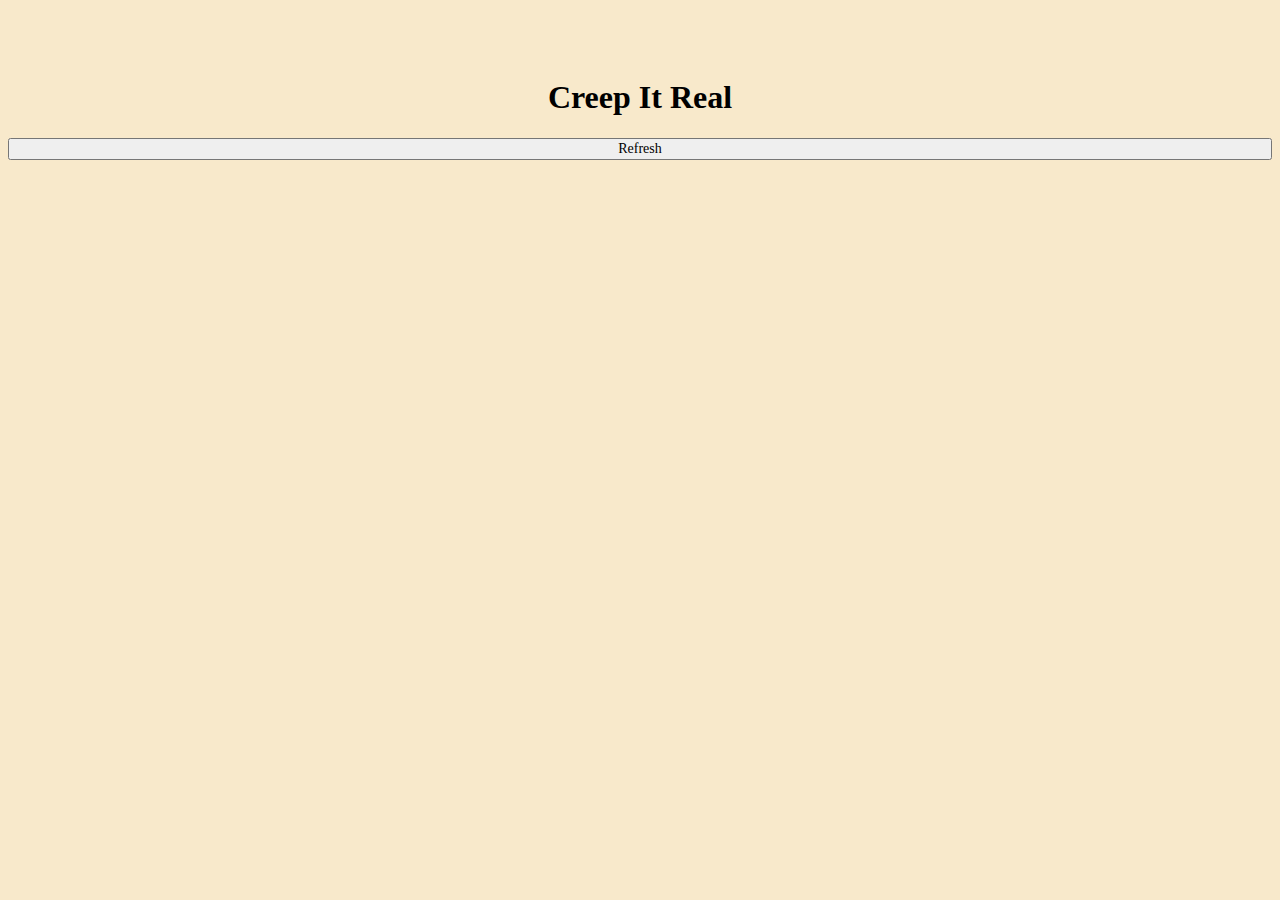
<file: answer.html>
<!doctype html>
<html>
<head>
    <meta charset='UTF-8'/>

    <!--Linking css file-->
    <link rel='stylesheet' href='styles.css'>
</head>
<body>
    <!--Linking js file-->
    <script src="script.js"></script>

    <!--Heading-->
    <h1 align = "center">Creep It Real</h1>

    <button onclick = "window.location.href='index.html';">Refresh</button>
</body>
</html>
</file>
<file: styles.css>
div {
    float: left;
}

.row {
    display: table;
  }
  
.column {
    float: left;
}

.left {
    display: grid;
    justify-content: center;
    align-content: center;
    width: 60%;
}

h2 {
    padding-left: 235px;
}

.right {
    width:40%;
}

.avatarClass {
    width: 400px;
    height: 600px;
}


body {
    padding-top: 50px;
    background-color: #f8e9cb;
    display: grid;
}

#getStarted {
    height: 350px;
    width: 900px;
    font-size: 70px;
    background-color: #866236;
    color: #f8e9cb;
    border-radius: 15px;
}

#pumpkin {
    position: absolute;
    bottom:35%;
    left: 36%;
}

.loader {
    border: 16px solid black;
    border-radius: 50%;
    border-top: 16px solid #f5af48;
    width: 120px;
    height: 120px;
    -webkit-animation: spin 2s linear infinite; /* Safari */
    animation: spin 2s linear infinite;
    position: fixed; 
    top: 50%;
    left: 45.5%;
    bottom: 40%;
    visibility: hidden;
  }
  
  /* Safari */
  @-webkit-keyframes spin {
    0% { -webkit-transform: rotate(0deg); }
    100% { -webkit-transform: rotate(360deg); }
  }
  
  @keyframes spin {
    0% { transform: rotate(0deg); }
    100% { transform: rotate(360deg); }
  }

.imageOutput {
    width: 300px;
    height: 300px;
}

button {
    font-size: 14px;
    font-family: Georgia, 'Times New Roman', Times, serif;
}
 
#Buttons {
    /* color: #15100c; */
    padding-top: 80px;
    margin: 0;
    text-align: right;
}
 
.candyButton{
    padding-top: 10px; 
    padding-bottom: 20px;
    padding-left: 30px;
    padding-right: 30px;
    background-image: url('candy.png');
    background-repeat: no-repeat;
    background-size: cover;
    outline: none;
    border: none;
    background-color: transparent;
    background-position: center;
}

#random {
    visibility: hidden;
}

#gbtn {
    visibility: hidden;
}

#sbtn {
    visibility: hidden;
}

#spicy {
    visibility: hidden;
}

#cute {
    visibility: hidden;
}

#funny {
    visibility: hidden;
}

#scary {
    visibility: hidden;
}

#animal {
    visibility: hidden;
}

#profession {
    visibility: hidden;
}

#media {
    visibility: hidden;
}

#mythical {
    visibility: hidden;
}

#generate {
    visibility: hidden;
}

#return {
    width: 200px;
    height: 200px;
    visibility: hidden;
    background-image: url('CREEP.png');
    background-repeat: no-repeat;
    background-size: cover;
    outline: none;
    border: none;
    background-color: transparent;
    background-position: center;
}
</file>
